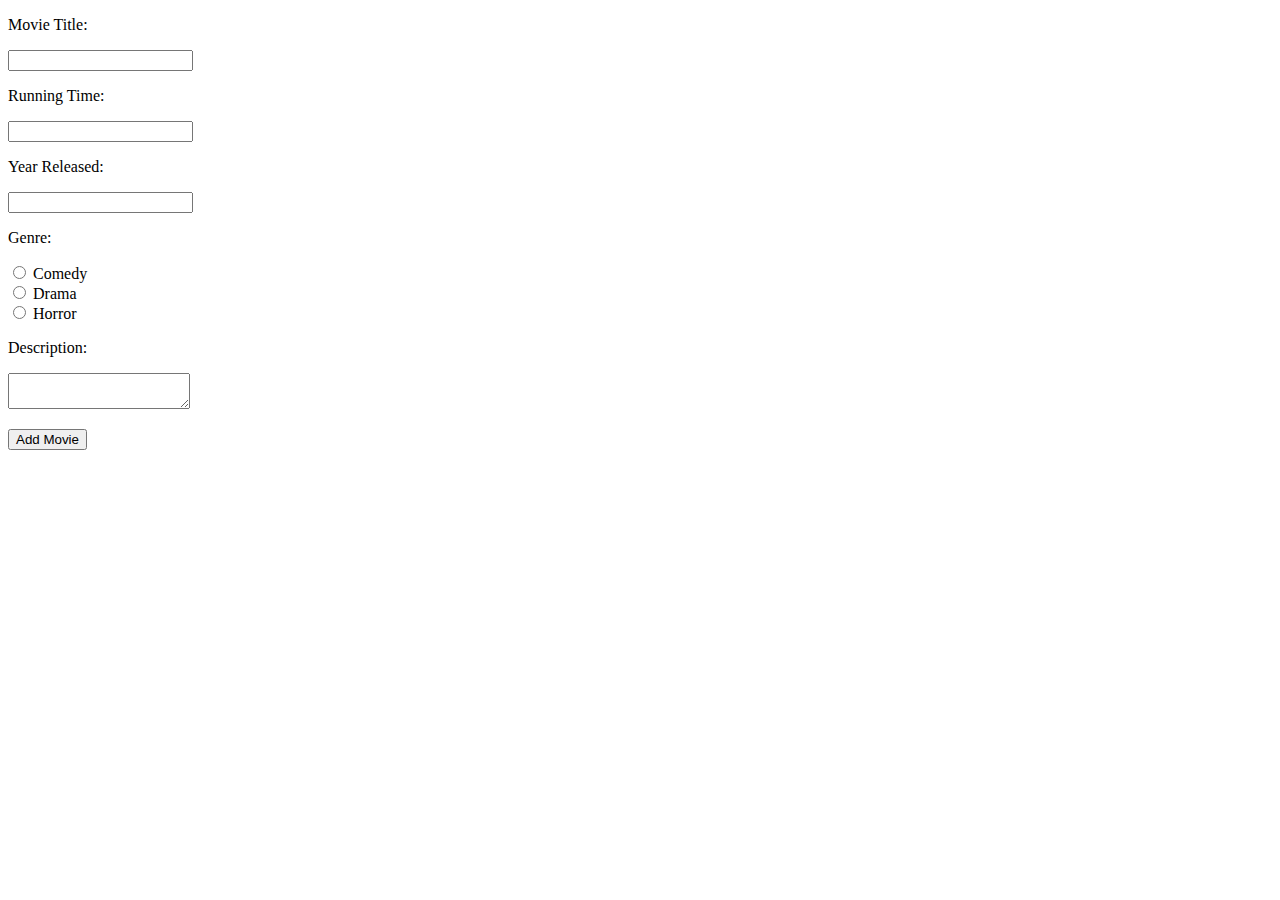
<file: Day 9 in class/Day 9 html.html>
<!DOCTYPE html>
<html lang="en">
<head>
    <meta charset="UTF-8">
    <title>Movie Catalog</title>

</head>
<body>
<form name="newMovieForm" id="newMovieForm">
    <p>Movie Title:</p>
    <input type="text" name="movieTitle" id="movieTitle" />
    <p>Running Time:</p>
    <input type="number" name="runningTime" id="runningTime" />
    <p>Year Released:</p>
    <input type="number" name="yearReleased" id="year" />
    <p>Genre:</p>
    <div id="genre">
        <input type="radio" name="genre" value="comedy" /> Comedy<br />
        <input type="radio" name="genre" value="drama" /> Drama<br />
        <input type="radio" name="genre" value="horror" /> Horror
    </div>
    <p>Description:</p>
    <textarea name="description" id="desc"></textarea>
    <p> </p>
    <input type="submit" value="Add Movie" />
</form>
<p> </p>

<ul id="movie-list">

</ul>
<script src="Day%209%20javascript.js"></script>
</body>
</html>
</file>
